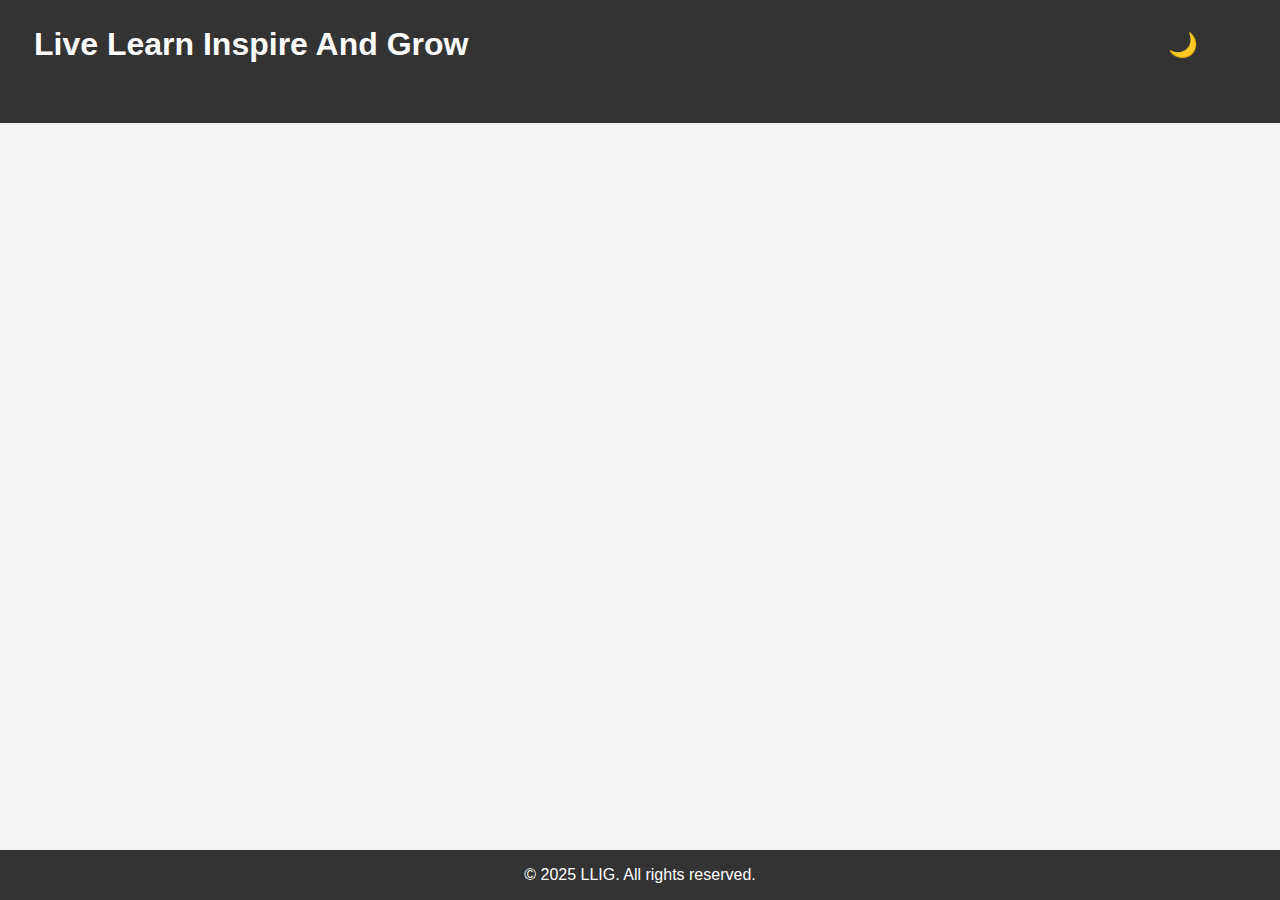
<file: index.html>
<!DOCTYPE html>
<html lang="en">
<head>
  <meta charset="UTF-8" />
  <meta name="viewport" content="width=device-width, initial-scale=1.0" />
  <title>LLIG</title>
  <link rel="stylesheet" href="styles/style.css" />
</head>
<body>
  <div class="wrapper">
    <header>
      <nav>
        <div class="nav-container">
          <h1 id="menu-heading">Live Learn Inspire And Grow</h1>
          <div class="nav-actions">
            <button class="theme-toggle" aria-label="Toggle Theme">🌙</button>
            <button class="menu-toggle" aria-label="Toggle Menu">
              <span></span>
              <span></span>
              <span></span>
            </button>
          </div>
        </div>
        <ul class="nav-links">
          <li style="--i:1"><a href="index.html">Home</a></li>
          <li style="--i:2"><a href="pages/about.html">About</a></li>
          <li style="--i:3"><a href="pages/contact.html">Contact</a></li>
        </ul>
      </nav>
    </header>
  <main>

      <section class="slider" id="carousel">
        <div class="carousel-inner">
          <img src="images/project1.jpg" alt="Slide 1" class="carousel-img active">
          <img src="images/project2.jpg" alt="Slide 2" class="carousel-img">
          <img src="images/project3.jpg" alt="Slide 3" class="carousel-img">
        </div>
        <button class="carousel-btn prev">&#10094;</button>
        <button class="carousel-btn next">&#10095;</button>
        <div class="carousel-dots">
          <span class="dot active" data-slide="0"></span>
          <span class="dot" data-slide="1"></span>
          <span class="dot" data-slide="2"></span>
        </div>
      </section>

    <section class="welcome">
      <h2>Welcome to My Website</h2>
      <p>This is a modern, responsive website built with HTML5, CSS3, and JavaScript.</p>
    </section>
  </main>

  <footer>
    <p>&copy; 2025 LLIG. All rights reserved.</p>
  </footer>
  </div>

  <script src="scripts/script.js"></script>
  <script src="scripts/image-slider.js"></script>
</body>
</html>
</file>
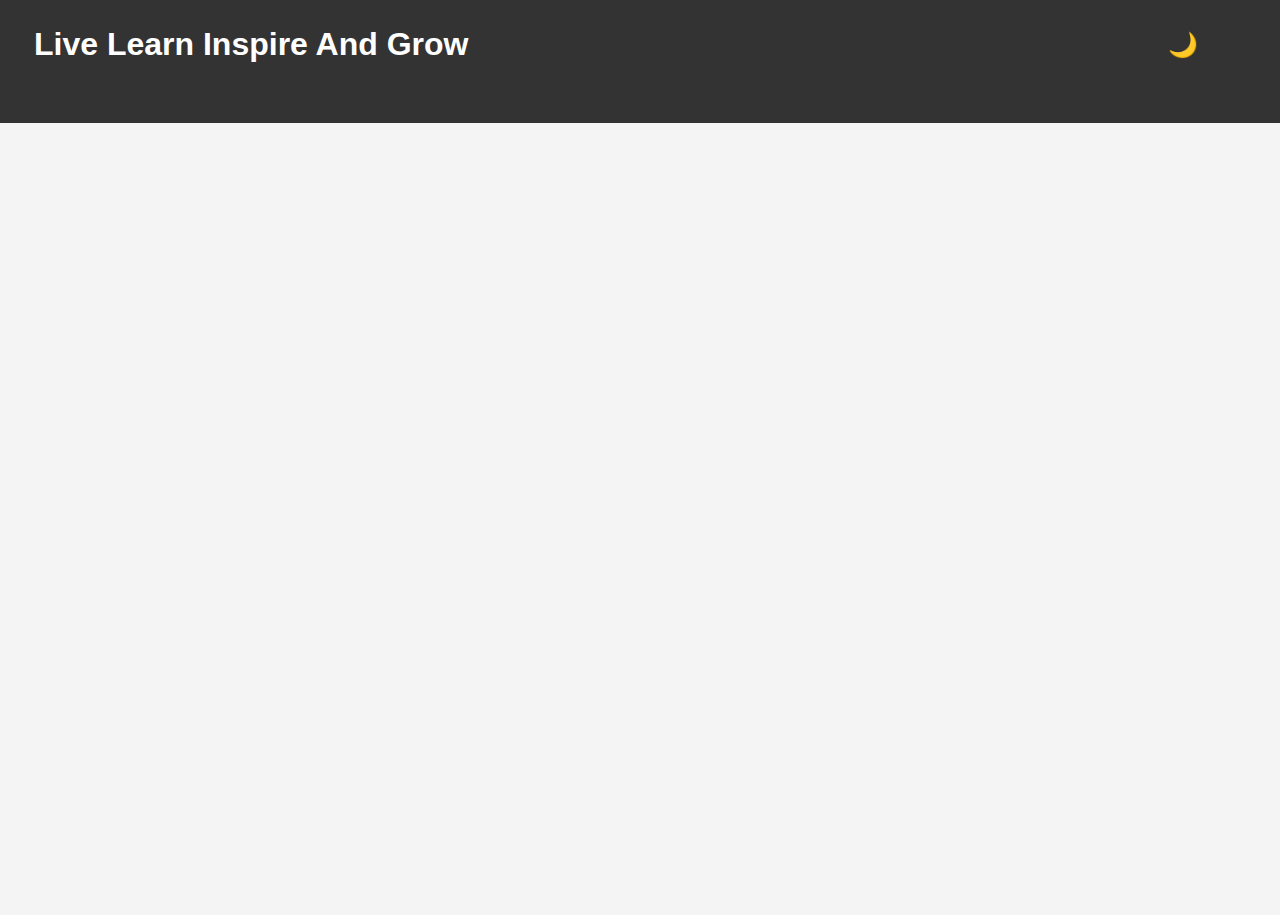
<file: pages/about.html>
<!DOCTYPE html>
<html lang="en">
<head>
  <meta charset="UTF-8" />
  <meta name="viewport" content="width=device-width, initial-scale=1.0" />
  <title>LLIG</title>
  <link rel="stylesheet" href="../styles/style.css" />
</head>
<body>
  
<header>
  <nav>
    <div class="nav-container">
      <h1 id="menu-heading">Live Learn Inspire And Grow</h1>
      <div class="nav-actions">
        <button class="theme-toggle" aria-label="Toggle Theme">🌙</button>
        <button class="menu-toggle" aria-label="Toggle Menu">
          <span></span>
          <span></span>
          <span></span>
        </button>
      </div>
    </div>
    <ul class="nav-links">
      <li style="--i:1"><a href="../index.html">Home</a></li>
      <li style="--i:2"><a href="about.html">About</a></li>
      <li style="--i:3"><a href="contact.html">Contact</a></li>
    </ul>
  </nav>
</header>


  <main>
    <section class="testimonials">
      <h2>What People Say</h2>
      <div class="testimonial-cards">
        <div class="testimonial-card">
          <p>"Boniface is a tech genius! Super creative and dependable."</p>
          <h4>– Jane M., Developer</h4>
        </div>
        <div class="testimonial-card">
          <p>"Really impressive work ethic and attention to detail."</p>
          <h4>– Alex K., UX Designer</h4>
        </div>
        <div class="testimonial-card">
          <p>"Great communicator, and the projects always shine!"</p>
          <h4>– Brian O., Project Manager</h4>
        </div>
      </div>
    </section>

    <section class="projects">
      <h2>My Projects</h2>
      <div class="project-cards">
        <div class="project-card">
          <img src="../images/project1.jpg" alt="Project 1" />
          <h3>Portfolio Website</h3>
          <p>Built with HTML, CSS, JS – fully responsive and animated.</p>
          <a href="https://github.com/bit-worm/my-portfolio" class="project-btn">View Project</a>
        </div>
        <div class="project-card">
          <img src="../images/project2.jpg" alt="Project 2" />
          <h3>Weather App</h3>
          <p>Fetches weather data from APIs using vanilla JS.</p>
          <a href="#" class="project-btn">View Project</a>
        </div>
        <div class="project-card">
          <img src="../images/project3.jpg" alt="Project 3" />
          <h3>Cyber Security Blog</h3>
          <p>Blog built with SEO-focused HTML5 & Markdown support.</p>
          <a href="#" class="project-btn">View Project</a>
        </div>
      </div>
    </section>
  </main>

  <script src="../scripts/script.js"></script>
</body>
</html>
</file>
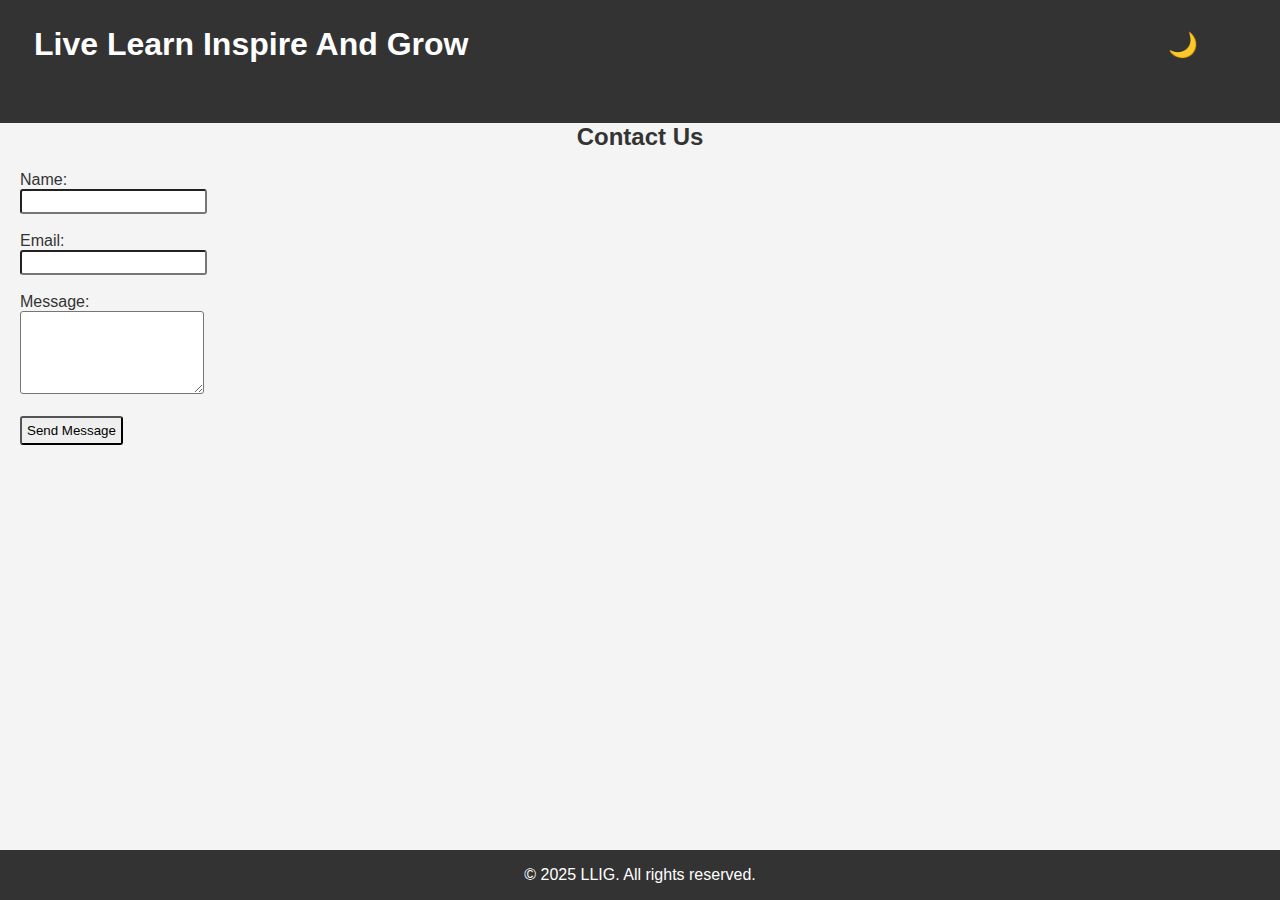
<file: pages/contact.html>
<!DOCTYPE html>
<html lang="en">
<head>
  <meta charset="UTF-8" />
  <meta name="viewport" content="width=device-width, initial-scale=1.0" />
  <title>LLIG</title>
  <link rel="stylesheet" href="../styles/style.css" />
</head>
<body>
  <div class="wrapper">
    <header>
      <nav>
        <div class="nav-container">
          <h1 id="menu-heading">Live Learn Inspire And Grow</h1>
          <div class="nav-actions">
            <button class="theme-toggle" aria-label="Toggle Theme">🌙</button>
            <button class="menu-toggle" aria-label="Toggle Menu">
              <span></span>
              <span></span>
              <span></span>
            </button>
          </div>
        </div>
        <ul class="nav-links">
          <li style="--i:1"><a href="../index.html">Home</a></li>
          <li style="--i:2"><a href="about.html">About</a></li>
          <li style="--i:3"><a href="contact.html">Contact</a></li>
        </ul>
      </nav>
    </header>

  <main>
    <h2>Contact Us</h2>
    <form name="contactForm" onsubmit="validateForm(event)" netlify>
      <label>Name:</label><br>
      <input type="text" name="name"><br><br>
      <label>Email:</label><br>
      <input type="email" name="email"><br><br>
      <label>Message:</label><br>
      <textarea name="message" rows="5"></textarea><br><br>
      <input type="submit" value="Send Message" id="send">
    </form>
  </main>

  <footer>
    <p>&copy; 2025 LLIG. All rights reserved.</p>
  </footer>
  </div>

  <script src="../scripts/script.js"></script>
</body>
</html>
</file>
<file: styles/style.css>
* {
  box-sizing: border-box;
  margin: 0;
  padding: 0;
}

html, body {
  height: 100%;
  margin: 0;
  padding: 0;
}

.wrapper {
  display: flex;
  flex-direction: column;
  min-height: 100vh;
}

main {
  flex: 1;
}

body {
  font-family: 'Segoe UI', sans-serif;
  background: #f4f4f4;
  color: #333;
}

header {
  background: #333;
  color: #fff;
  padding: 5px;
}

h2 {
  text-align: center;
  margin-bottom: 15px;
}

.welcome {
  margin: 20px;
  padding: 10px;
}

.welcome p {
  text-align: center;
}

.nav-container {
  display: flex;
  justify-content: space-between;
  align-items: center;
  padding: 1rem 1.5rem;
  margin: 5px;
}

.menu-toggle {
  background: none;
  border: none;
  font-size: 2rem;
  color: white;
  display: none;
  cursor: pointer;
  position: absolute;
  top: 1rem;
  right: 1rem;
}

.menu-toggle span {
    display: block;
    width: 25px;
    height: 3px;
    background-color: #fff;
    margin: 5px 0;
    transition: all 0.3s ease;
}


nav ul.nav-links {
  list-style: none;
  display: flex;
  gap: 20px;
  justify-content: center;
  background: #333;
  padding: 0.5rem 1.5rem;
}

nav ul.nav-links li a {
  color: white;
  text-decoration: none;
  transition: color 0.3s ease;
}

nav ul.nav-links li a:hover {
  color: #00bcd4;
}

:root {
  --bg: #f4f4f4;
  --text: #333;
  --nav-bg: #333;
  --nav-text: white;
  --accent: #00bcd4;
}

body {
  background: var(--bg);
  color: var(--text);
  transition: background 0.5s, color 0.5s;
}

/* Dark Theme */
body.dark-mode {
  --bg: #121212;
  --text: #eee;
  --nav-bg: #1f1f1f;
  --nav-text: #f4f4f4;
  --accent: #00e0ff;
}

header {
  background: var(--nav-bg);
  color: var(--nav-text);
  transition: background 0.5s ease;
}

nav ul.nav-links li a {
  color: var(--nav-text);
}

nav ul.nav-links li a:hover {
  color: var(--accent);
}

.theme-toggle {
  background: none;
  border: none;
  font-size: 1.5rem;
  cursor: pointer;
  color: var(--nav-text);
  margin-right: 3rem;
}

.nav-actions {
  display: flex;
  align-items: center;
}

/* Slide-in animation for menu items */
.nav-links li {
  opacity: 0;
  transform: translateY(-10px);
  animation: slideIn 0.5s forwards;
  animation-delay: calc(0.1s * var(--i));
}

@keyframes slideIn {
  to {
    opacity: 1;
    transform: translateY(0);
  }
}

/* Toggle button animation */
.menu-toggle.active span:nth-child(1) {
    transform: rotate(45deg) translate(5px, 5px);
}
.menu-toggle.active span:nth-child(2) {
    opacity: 0;
}
.menu-toggle.active span:nth-child(3) {
    transform: rotate(-45deg) translate(7px, -6px);
}

/* Responsive menu */
@media (max-width: 768px) {
  .menu-toggle {
    display: block;
  }
  .header-content {
    display: flex;
    flex-direction: column;
    align-items: center;
  }
  nav ul {
    position: fixed;
    top: 60px;
    right: -250px;
    background-color: var(--nav-bg);
    padding: 1rem;
    width: 250px;
    transition: right 0.5s ease;
    z-index: 1000;
    flex-direction: column;
    align-items: center;
  }
  nav ul.show {
    right: 0;
    background-color: var(--nav-bg);
  }
  nav ul li {
    margin-bottom: 0.5rem;
  }
  nav ul li a {
    margin: 0;
  }
}

/* Fade-in for page sections */
main section {
  opacity: 0;
  transform: translateY(30px);
  animation: fadeIn 1s ease forwards;
  animation-delay: 0.3s;
}

@keyframes fadeIn {
  to {
    opacity: 1;
    transform: translateY(0);
  }
}

.testimonials {
  padding: 3rem 1rem;
  text-align: center;
  background: var(--bg);
}

.testimonials h2 {
  font-size: 2rem;
  margin-bottom: 2rem;
}

.testimonial-cards {
  display: grid;
  grid-template-columns: repeat(auto-fit, minmax(250px, 1fr));
  gap: 1.5rem;
}

.testimonial-card {
  background: var(--nav-bg);
  color: var(--nav-text);
  padding: 1.5rem;
  border-radius: 15px;
  box-shadow: 0 4px 12px rgba(0,0,0,0.2);
  transition: transform 0.3s ease;
  animation: fadeIn 1s ease forwards;
}

.testimonial-card:hover {
  transform: translateY(-10px);
}

.projects {
  padding: 3rem 1rem;
  background: var(--bg);
  text-align: center;
}

.projects h2 {
  font-size: 2rem;
  margin-bottom: 2rem;
}

.project-cards {
  display: grid;
  grid-template-columns: repeat(auto-fit, minmax(260px, 1fr));
  gap: 2rem;
}

.project-card {
  background: var(--nav-bg);
  color: var(--nav-text);
  border-radius: 15px;
  overflow: hidden;
  box-shadow: 0 4px 10px rgba(0,0,0,0.2);
  transition: transform 0.3s ease;
  animation: fadeIn 1s ease forwards;
}

.project-card:hover {
  transform: scale(1.03);
}

.project-card img {
  width: 100%;
  height: 180px;
  object-fit: cover;
}

.project-card h3 {
  margin: 1rem 0 0.5rem;
}

.project-card p {
  padding: 0 1rem;
  font-size: 0.95rem;
}

.project-btn {
  display: inline-block;
  margin: 1rem;
  padding: 0.5rem 1rem;
  background: var(--accent);
  color: #000;
  border-radius: 8px;
  text-decoration: none;
  transition: background 0.3s ease;
}

.project-btn:hover {
  background: #0099aa;
}

/* Footer styles */
footer {
  background: var(--nav-bg);
  color: var(--nav-text);
  text-align: center;
  padding: 1rem 0;
}

/* image slider */
.slider {
  position: relative;
  overflow: hidden;
  max-width: 600px;
  margin: 2rem auto;
}

.carousel-inner {
  position: relative;
  display: flex;
}

.carousel-img {
  display: none;
  width: 100%;
  height: auto;
  transition: transform 0.6s ease, opacity 0.6s ease;
  border-radius: 10px;
}

.carousel-img.active {
  display: block;
}

.carousel-btn {
  position: absolute;
  top: 50%;
  transform: translateY(-50%);
  background: rgba(0,0,0,0.5);
  color: #fff;
  border: none;
  padding: 1rem;
  cursor: pointer;
  z-index: 2;
}

.prev { left: 0; }
.next { right: 0; }

.carousel-dots {
  text-align: center;
  margin-top: 1rem;
}

.dot {
  display: inline-block;
  height: 12px;
  width: 12px;
  margin: 0 5px;
  background-color: #bbb;
  border-radius: 50%;
  cursor: pointer;
}

.dot.active {
  background-color: #717171;
}

/* contact */
form {
  margin: 20px;
}

form input,
form textarea {
  padding: 3px;
  border-radius: 3px;
}

#send {
  padding: 5px;
}
</file>
